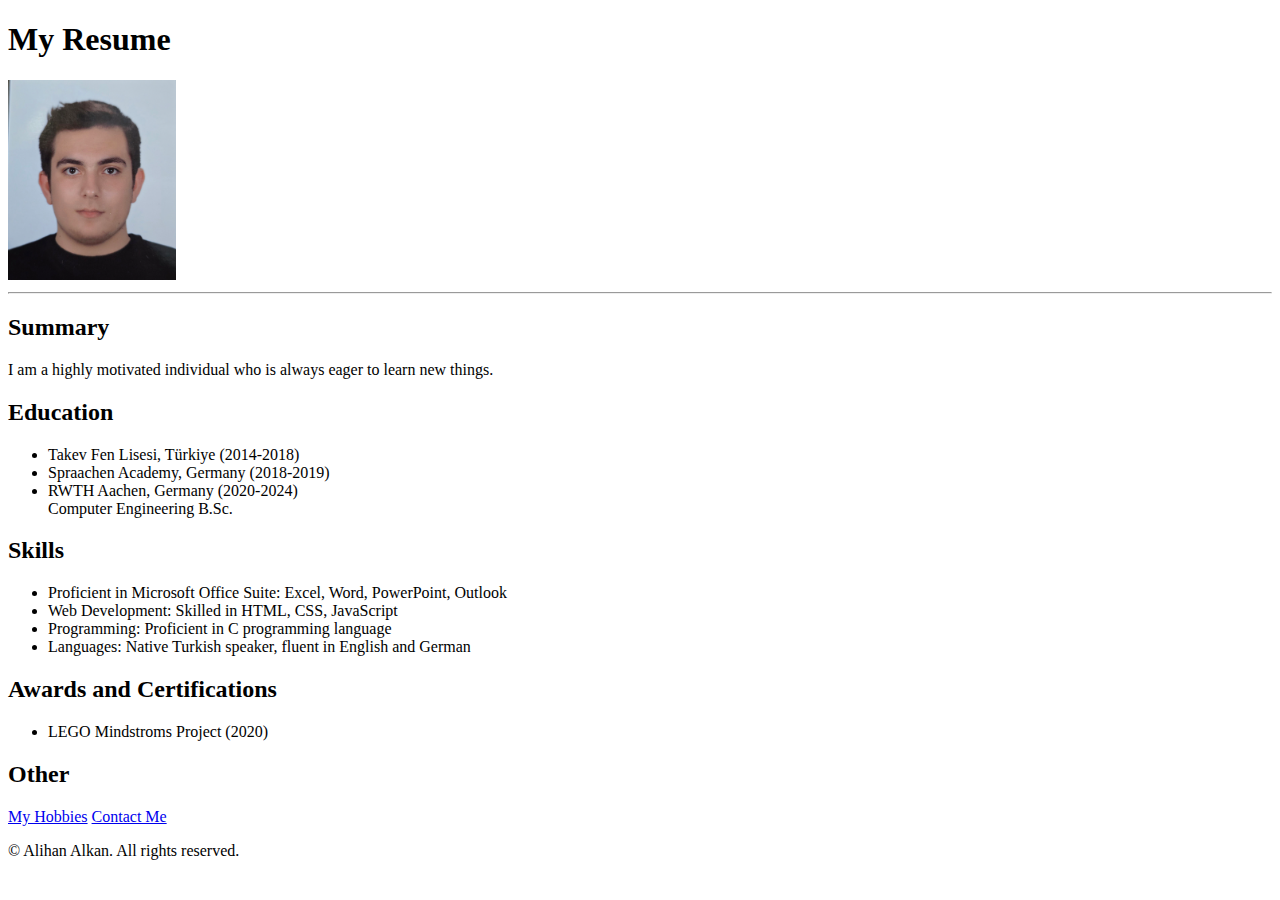
<file: myresume.html>
<!DOCTYPE html>
<html lang="en">
<head>
    <meta charset="UTF-8">
    <title>My Resume</title>
</head>
<body>
    <h1>My Resume</h1>
    <img src="./assets/biyometrik.jpg" height="200">
    <hr>
    <h2>Summary</h2>
    I am a highly motivated individual who is always eager to learn new things.
    <br>
    <h2>Education</h2>
    <ul>
        <li>Takev Fen Lisesi, Türkiye (2014-2018)</li>
        <li>Spraachen Academy, Germany (2018-2019) </li>
        <li>RWTH Aachen, Germany (2020-2024)
            <br>
            Computer Engineering B.Sc.
        </li>
    </ul>
    <h2>Skills</h2>
    <ul>
        <li>Proficient in Microsoft Office Suite: Excel, Word, PowerPoint, Outlook</li>
        <li>Web Development: Skilled in HTML, CSS, JavaScript</li>
        <li>Programming: Proficient in C programming language</li>
        <li>Languages: Native Turkish speaker, fluent in English and German</li>
    </ul>
    <h2>Awards and Certifications</h2>
    <ul>
        <li>LEGO Mindstroms Project (2020)</li>
    </ul>
    <h2>Other</h2>
    <a href="./public/Hobbies.html">My Hobbies</a> <a href="./public/contact.html">Contact Me</a>
    <footer>
        <p>© Alihan Alkan. All rights reserved.</p>
    </footer>
</body>
</html>
</file>
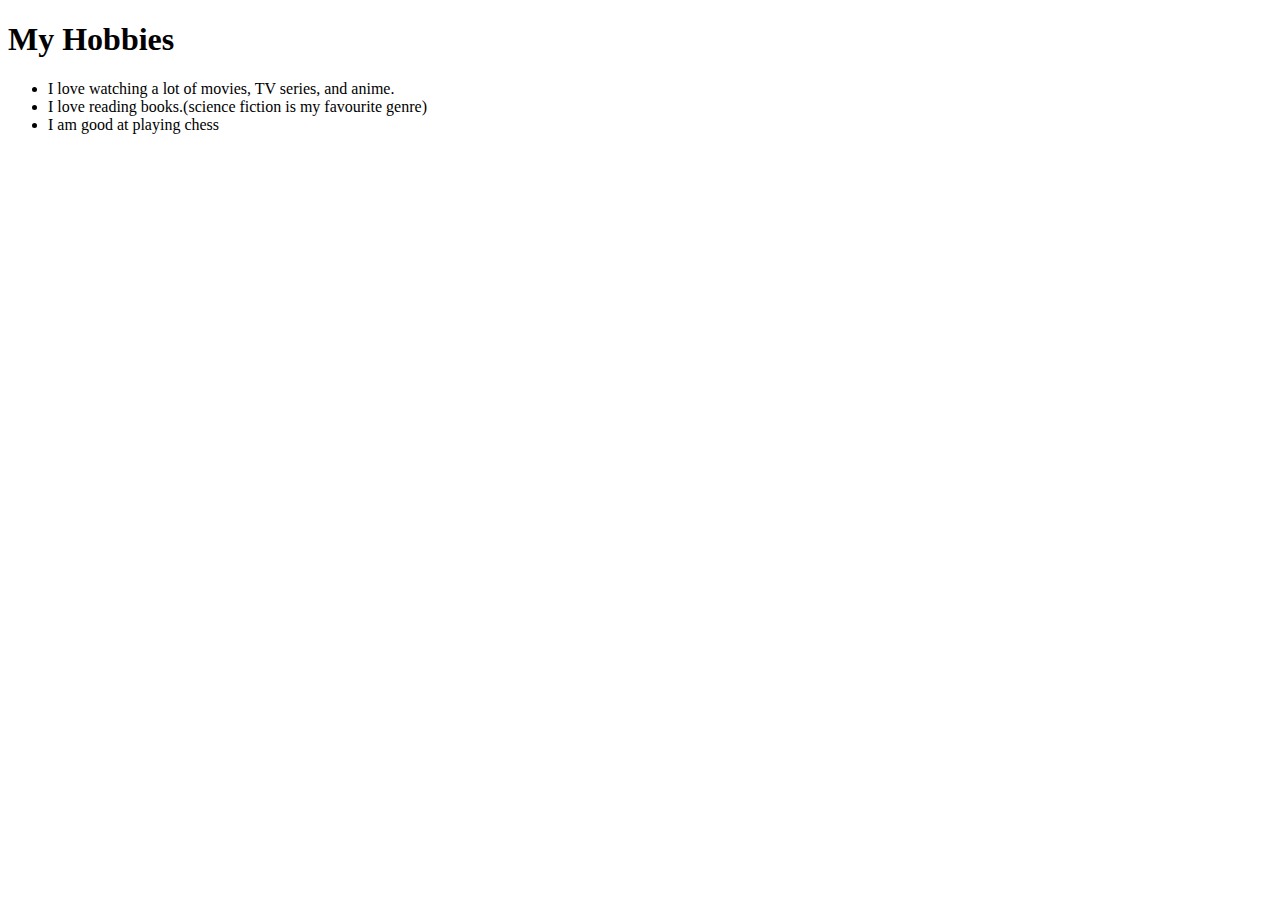
<file: public/Hobbies.html>
<!DOCTYPE html>
<html lang="en">
<head>
    <meta charset="UTF-8">
    <title>Hobbies</title>
</head>
<body>
    <h1>My Hobbies</h1>
    <ul>
        <li>I love watching a lot of movies, TV series, and anime.</li>
        <li>I love reading books.(science fiction is my favourite genre)</li>
        <li>I am good at playing chess</li>
    </ul>

    
</body>
</html>
</file>
